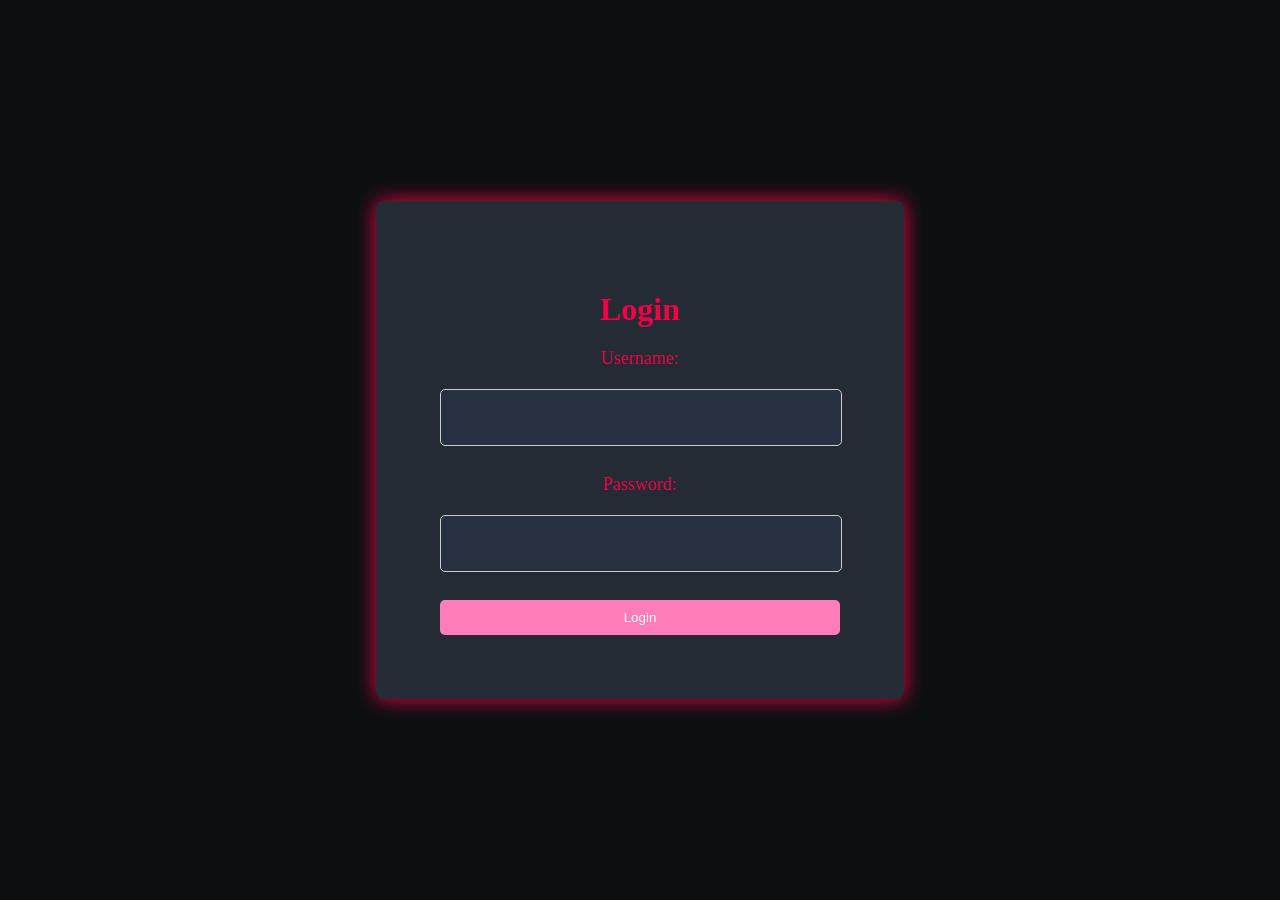
<file: index.html>
<!DOCTYPE html>
<html lang="en">
<head>
<meta charset="UTF-8">
<meta name="viewport" content="width=device-width, initial-scale=1.0">
<title>ngl U r smart</title>
<link rel="stylesheet" href="loginvid.css">
<link rel="shortcut icon" href="qmark.png" type="image/x-icon">
</head>
<body>

<div id="login-container" class="whole">
  <h2 class="login">Login</h2>
  <form id="login-form">
    <label for="username" class="tag">Username:</label>
    <input type="text" id="username" name="username" required><br>
    <label for="password" class="tag">Password:</label>
    <input type="password" id="password" name="password" required><br>
    <button type="submit">Login</button>
  </form>
</div>

<script>
document.getElementById("login-form").addEventListener("submit", function(event) {
  event.preventDefault(); 
  
  
  var username = document.getElementById("username").value;
  var password = document.getElementById("password").value;
  if (username === "pyaritanusha" && password === "batman") {
    window.location.href = "https://tanushakaaashiq.github.io/Video/"; 
  } else {
    alert("Invalid username or password. Please try again.");
  }
});
</script>

</body>
</html>
</file>
<file: loginvid.css>
body {
    margin: 0;
    padding: 0;
    font-family: Arial, sans-serif;
    background-color: #0c0f12; /* Darker background */
    display: flex;
    justify-content: center;
    align-items: center;
    height: 100vh;
  }
  
  .login {
    font-family: 'Great Vibes', cursive;
    color: #f20044; /* Light pinkish color for headings */
    font-weight: bolder;
    font-size: xx-large;
  }
  
  .tag {
    color: #f20044; /* Light pinkish color for labels */
    font-size: large;
    font-family: 'Lobster', cursive;
  }
  
  .whole {
    background-color: #242b34; /* Darker container background */
    padding: 5%;
    border-radius: 8px;
    box-shadow: 0px 0px 20px 0px #f20044; /* Light reddish shadow effect */
    width: 80%; /* Adjust as needed */
    max-width: 400px; /* Adjust as needed */
    position: relative; /* Position relative for absolute positioning of text */
  }
  
  .text-left,
  .text-right {
    position: absolute;
    top: 50%;
    transform: translateY(-50%);
    color: #fff; /* Light text color */
    display: inline-block; /* Adjust for proper positioning */
  }
  
  .text-left {
    left: 0;
    padding-left: 20px; /* Adjust padding */
    font-size: xx-large;
    text-align: left;
}

.text-right {
    text-align: right;
    justify-content: center;
    align-items: center;
    right: 0;
    padding-right: 20px; /* Adjust padding */
    font-size: xx-large;
  }
  
  h2 {
    text-align: center;
    margin-bottom: 20px; /* Add spacing between heading and form */
  }
  
  form {
    text-align: center;
  }
  
  label {
    display: block;
    margin-bottom: 5%;
  }
  
  input[type="text"],
  input[type="password"] {
    width: 90%;
    padding: 5%;
    margin-bottom: 7%;
    border: 1px solid #ccc;
    border-radius: 5px;
    background-color: #273142; /* Darker input background */
    color: #fff; /* Light text color */
  }
  
  button[type="submit"] {
    width: 100%;
    padding: 10px;
    background-color: #ff7eb9; /* Light pinkish button */
    border: none;
    border-radius: 5px;
    color: #ffffff;
    cursor: pointer;
    animation-name: pulse;
    animation-duration: 1s;
    animation-iteration-count: infinite;
    animation-timing-function: ease-in-out;
  }
  
  button[type="submit"]:hover {
    background-color: #ff5f9a; /* Light pinkish button on hover */
    animation: none; /* Disable animation on hover */
  }
  
  /* Keyframes for the pulse animation */
  @keyframes pulse {
    0% {
      transform: scale(1);
    }
    50% {
      transform: scale(1.1);
    }
    100% {
      transform: scale(1);
    }
  }
</file>
